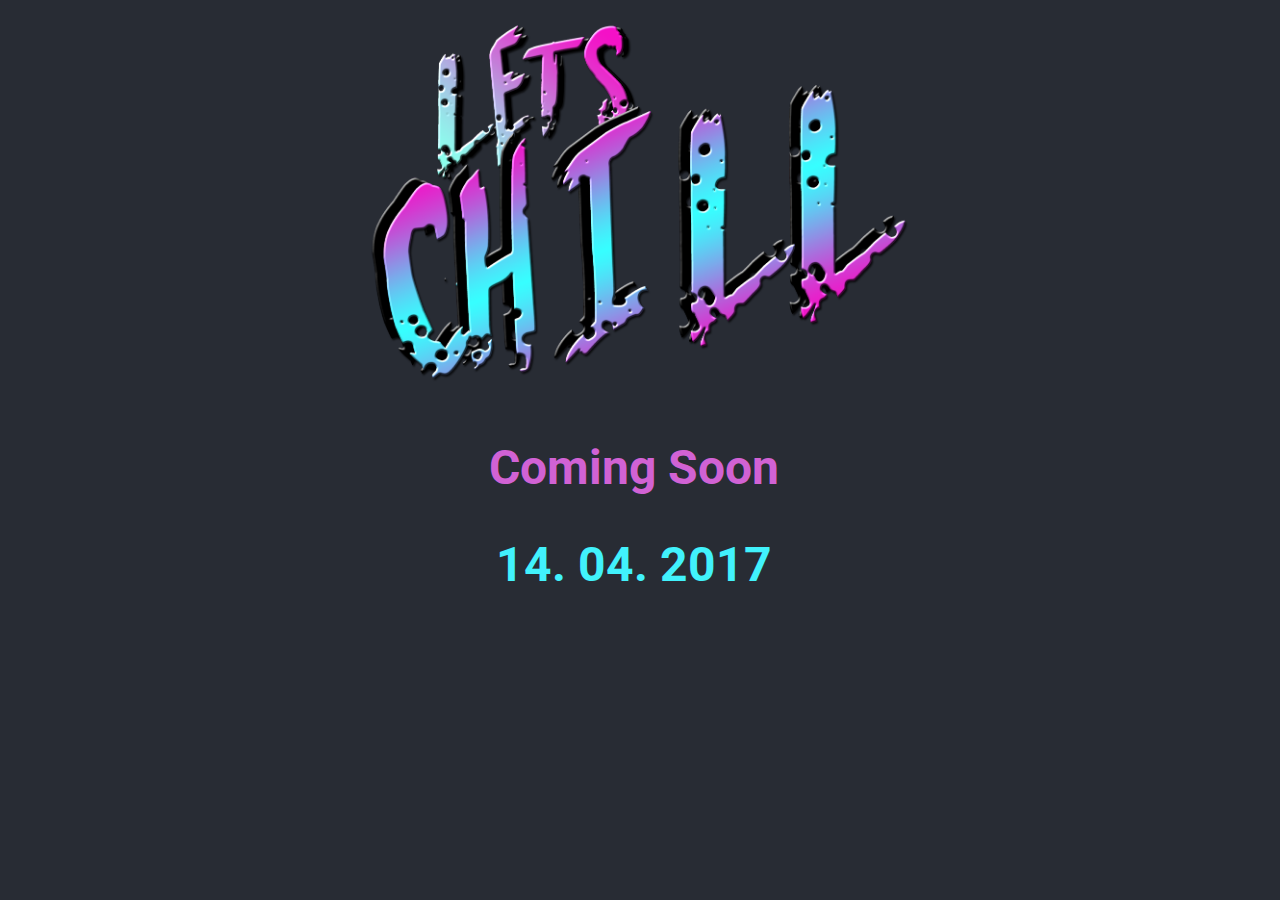
<file: LetsChill_ComingSoon/index.html>
<!DOCTYPE html>
<html>
  <head>
    <meta name="viewport" content="width=device-width, initial-scale=1.0">
    <title>Lets Chill</title>
    <link rel="stylesheet" href="style/master.css">
    <link href="https://fonts.googleapis.com/css?family=Roboto" rel="stylesheet">
    <script type="text/javascript" src="script/jquery.js"></script>
    <script type="text/javascript" src="script/script.js"></script>


    </script>

  </head>
  <body>
		<img id="logo"src="images/logo.png" alt="logo" >
		<div class="flexParent">
		<h2 class="flexChild">Coming Soon</h2>
		<h2 class="flexChild" id="subtext">14. 04. 2017</h2>
		</div>


  </body>
</html>
</file>
<file: LetsChill_ComingSoon/style/master.css>
body{
  font-family: 'Roboto', sans-serif;
  font-size: 2.5vw;
  background-color: #282c34;
}
@media only screen and (max-width: 650px) {
    #logo {
       margin-top: 40%;
    }
}
body{
  background-color: #282c34;
}
#logo{
  width: 100%;
  text-align: center;
}
.flexParent{
  width: 100%;
}
.flexChild{
  margin-right: 1%;
  text-align: center;
  color: #d162d4;

}
.flexChild#subtext{
  color: #41f2fc;
}
.arrow{
	width:3%;
	margin-left:50%;
	 transform: translate(-50%) ;
}
#article{
	margin-top: 30%;
	margin-bottom: 30%;
	display: flex;
	margin-left: 10%;
	margin-right: 10%;

	flex-wrap: nowrap;
	justify-content: space-around;

}
.articleFlex{


	text-align: center;
	width: 20%;
}
.flexImage{
  border-style: solid;
  border-color: black;
	width: 100%;


}
</file>
